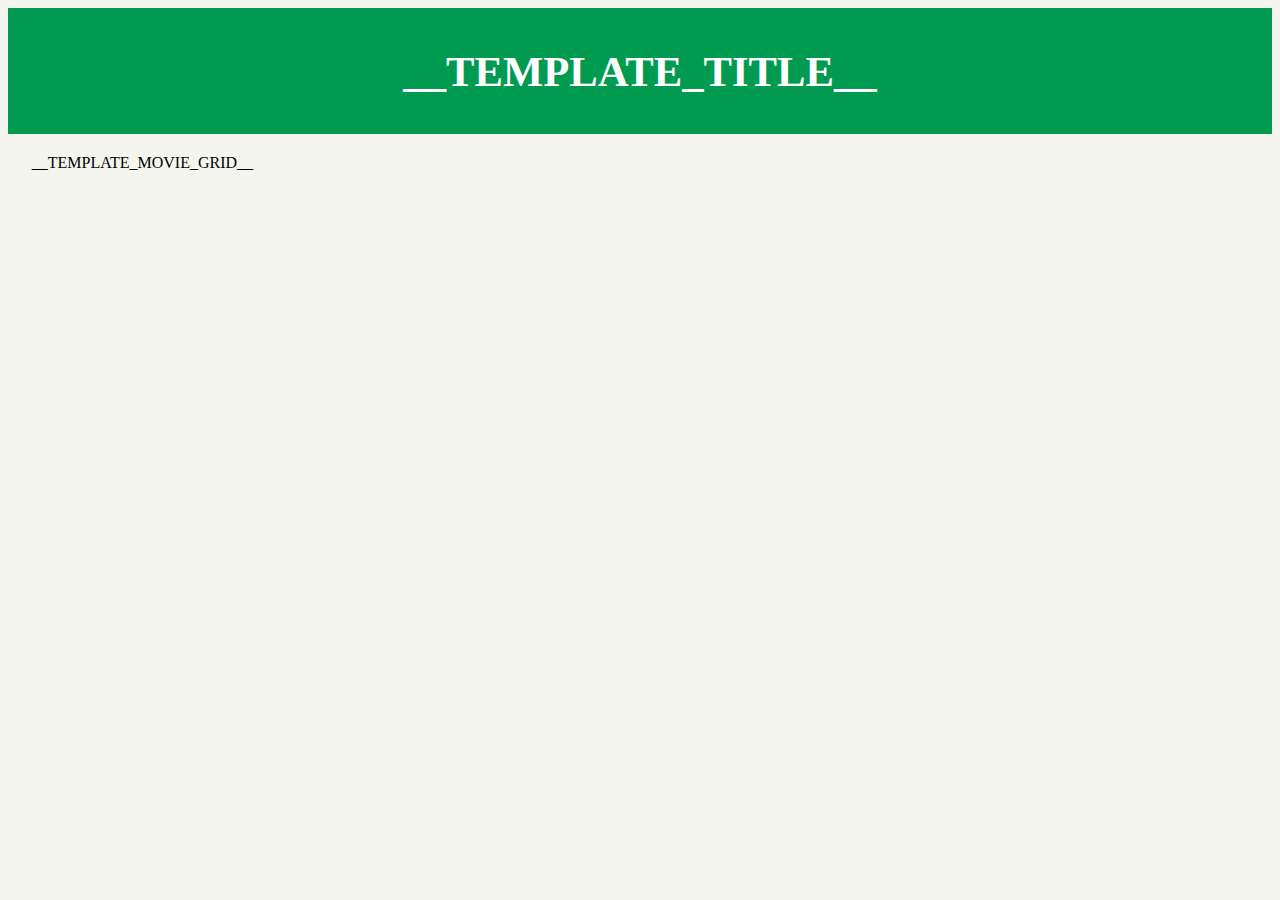
<file: index_template.html>
<!DOCTYPE html>
<html lang="en">
<head>
    <meta charset="UTF-8">
    <meta name="viewport" content="width=device-width, initial-scale=1.0">
    <title>__TEMPLATE_TITLE__</title>
    <link rel="stylesheet" href="style.css">
</head>
<body>
    <div class="list-movies-title">
        <h1>__TEMPLATE_TITLE__</h1>
    </div>
    <div class="movie-grid">
        __TEMPLATE_MOVIE_GRID__
    </div>
</body>
</html>
</file>
<file: style.css>
body {
    background: #F5F5F0;
    color: black;
    font-family: Monaco;
}

.list-movies-title {
    padding: 10px 0;
    background: #009B50;
    color: white;
    text-align: center;
    font-size: 16pt;
}

.movie-grid {
    display: grid;
    grid-template-columns: repeat(auto-fill, minmax(200px, 1fr));
    gap: 20px;
    padding: 20px;
    justify-items: center;
    list-style-type: none; /* Remove bullet points */
}

.movie {
    width: 100%;
}

.movie-poster {
    width: 100%;
    height: auto;
    box-shadow: 0 3px 6px rgba(0, 0, 0, 0.16), 0 3px 6px rgba(0, 0, 0, 0.23);
}

.movie-title,
.movie-year {
    font-size: 0.8em;
    text-align: center;
}

.movie-title {
    margin-top: 10px;
}

.movie-year {
    color: #999;
}
</file>
